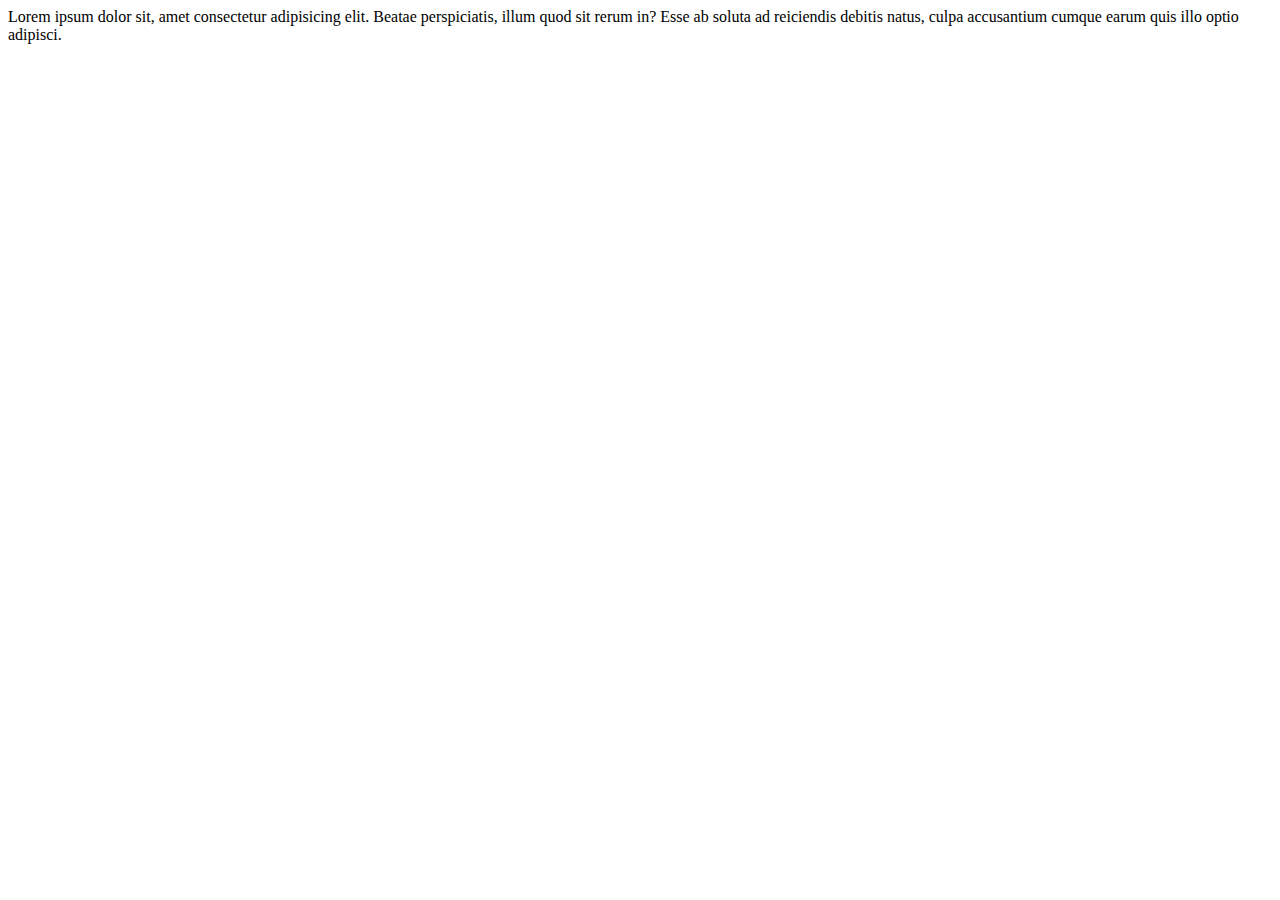
<file: index.html>
<!DOCTYPE html>
<html lang="en">
<head>
    <meta charset="UTF-8">
    <meta name="viewport" content="width=device-width, initial-scale=1.0">
    <title>Document</title>
</head>
<body>
    Lorem ipsum dolor sit, amet consectetur adipisicing elit. Beatae perspiciatis, illum quod sit rerum in? Esse ab soluta ad reiciendis debitis natus, culpa accusantium cumque earum quis illo optio adipisci.
</body>
</html>
</file>
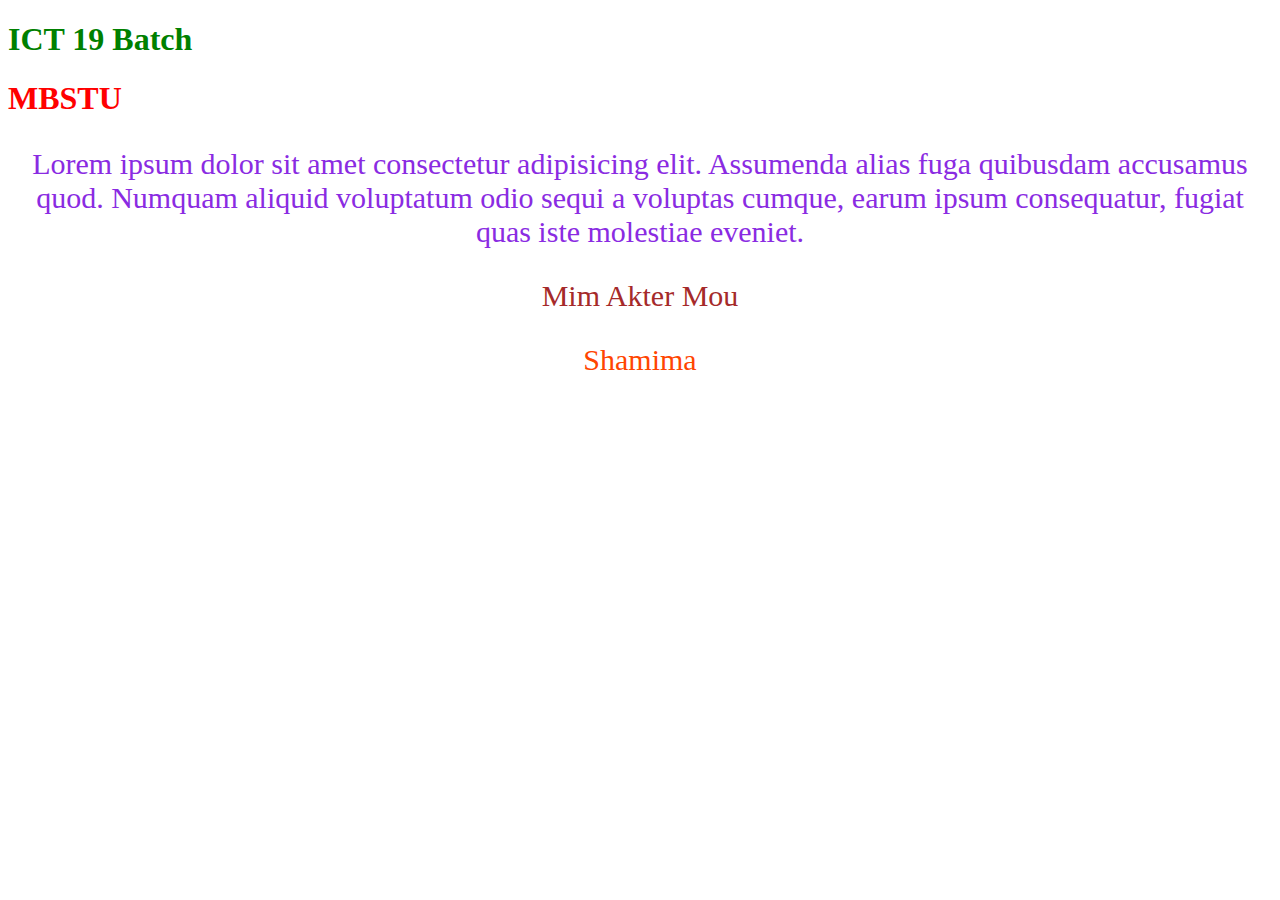
<file: external.html>
<!DOCTYPE html>
<html lang="en">
<head>
    <meta charset="UTF-8">
    <meta name="viewport" content="width=device-width, initial-scale=1.0">
    <title>Document</title>
    <link rel="stylesheet" href="style.css">

</head>
<body>
    <h1 >ICT 19 Batch</h1>
    <h1 class="ict19">MBSTU</h1>
    <p >Lorem ipsum dolor sit amet consectetur adipisicing elit. Assumenda alias fuga quibusdam accusamus quod. Numquam aliquid voluptatum odio sequi a voluptas cumque, earum ipsum consequatur, fugiat quas iste molestiae eveniet.</p>
    <p id ="it22057">Mim Akter Mou</p>
    <p id ="it22017">Shamima</p>
</body>
</html>
</file>
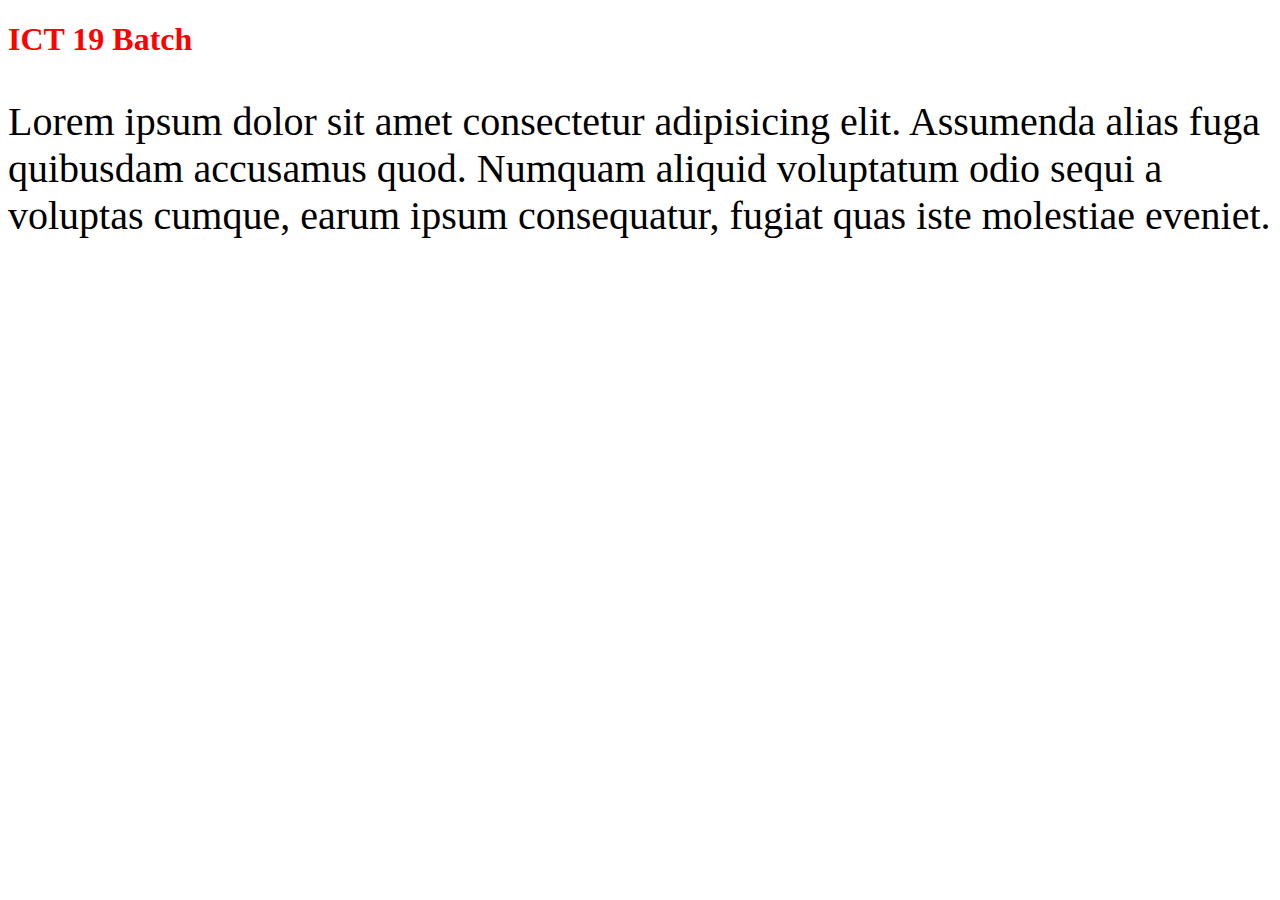
<file: inline.html>
<!DOCTYPE html>
<html lang="en">
<head>
    <meta charset="UTF-8">
    <meta name="viewport" content="width=device-width, initial-scale=1.0">
    <title>Document</title>
</head>
<body>
    <h1 style="color:red;">ICT 19 Batch</h1>
    <p style="font-size:40px">Lorem ipsum dolor sit amet consectetur adipisicing elit. Assumenda alias fuga quibusdam accusamus quod. Numquam aliquid voluptatum odio sequi a voluptas cumque, earum ipsum consequatur, fugiat quas iste molestiae eveniet.</p>
</body>
</html>
</file>
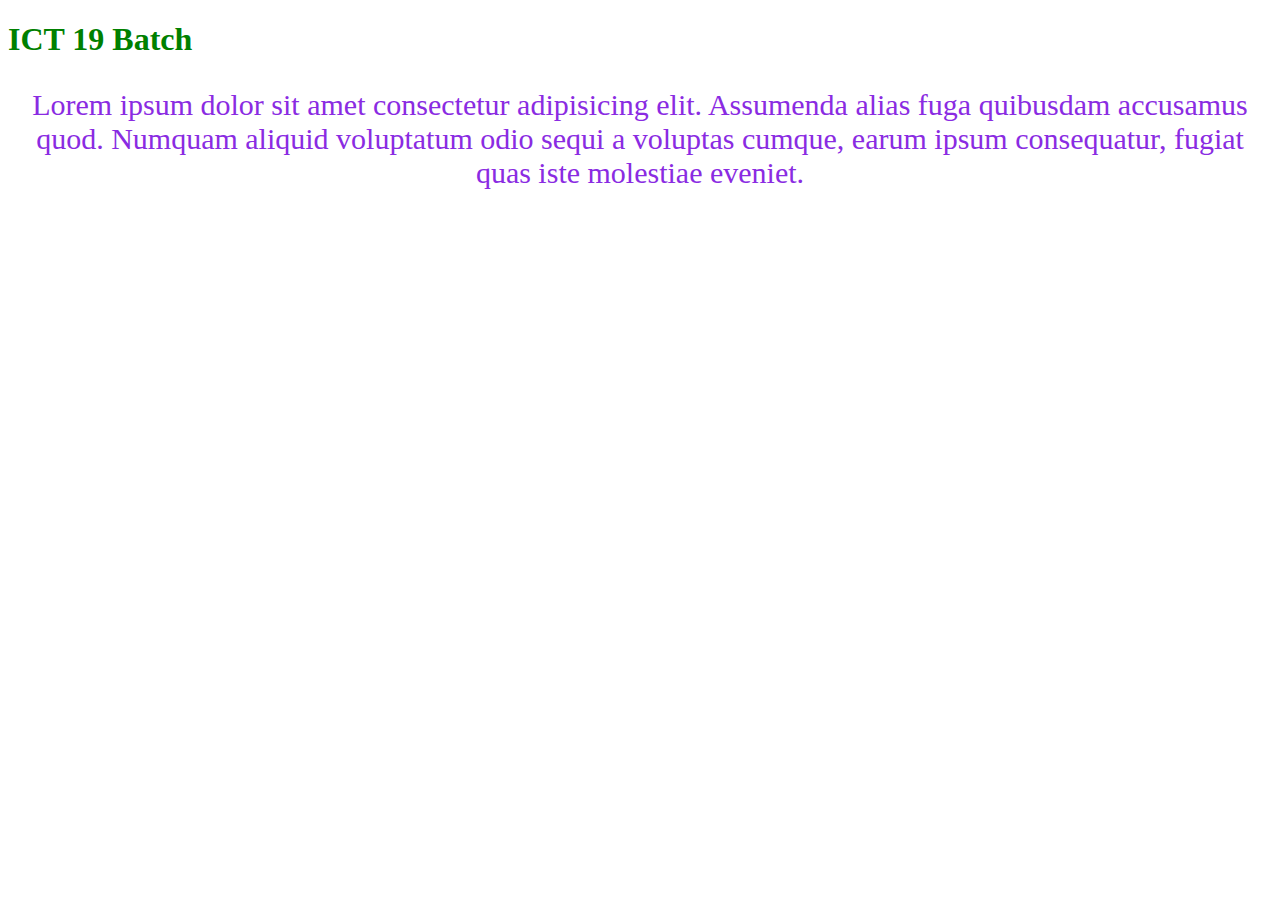
<file: internal.html>
<!DOCTYPE html>
<html lang="en">
<head>
    <meta charset="UTF-8">
    <meta name="viewport" content="width=device-width, initial-scale=1.0">
    <title>Document</title>
    <style>
        h1{color: green;}
        p{
            color: blueviolet;
            text-align:center;
            font-size: 30px;
        }
    </style>
</head>
<body>
    <h1 >ICT 19 Batch</h1>
    <p >Lorem ipsum dolor sit amet consectetur adipisicing elit. Assumenda alias fuga quibusdam accusamus quod. Numquam aliquid voluptatum odio sequi a voluptas cumque, earum ipsum consequatur, fugiat quas iste molestiae eveniet.</p>
</body>
</html>
</file>
<file: style.css>
h1{color: green;}
 p{
     color: blueviolet;
     text-align:center;
    font-size: 30px;
}
.ict19{
    color: red;

}
#it22057{
    color:brown;
}
#it22017{
    color:orangered;
}
</file>
